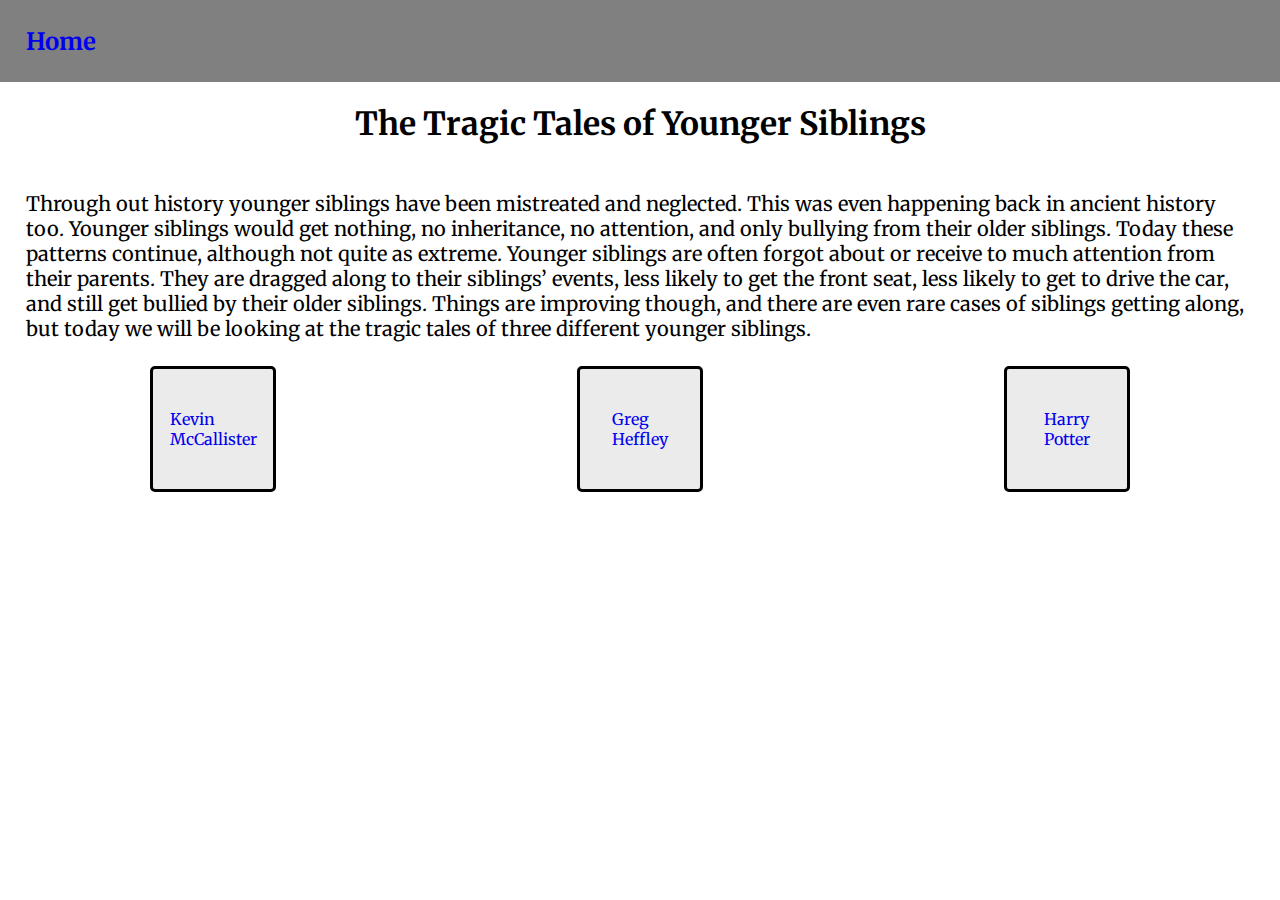
<file: index.html>
<!DOCTYPE html>
<html lang="en" dir="ltr">
  <head>
    <meta charset="utf-8">
    <title>Web Design Final Project</title>
    <link rel="stylesheet" href="./assets/main.css">
  </head>

  <body>
    <h3 class="nav"><a href="./index.html">Home</a></h3>
    <h1>The Tragic Tales of Younger Siblings</h1>
<div class="wrapper">
  <p>Through out history younger siblings have been mistreated and neglected. This was even happening back in ancient history too. Younger siblings would get nothing, no inheritance, no attention, and only bullying from their older siblings. Today these patterns continue, although not quite as extreme. Younger siblings are often forgot about or receive to much attention from their parents. They are dragged along to their siblings’ events, less likely to get the front seat, less likely to get to drive the car, and still get bullied by their older siblings. Things are improving though, and there are even rare cases of siblings getting along, but today we will be looking at the tragic tales of three different younger siblings. </p>
</div>
      <div class="menue">
  <div class="box"><a href="./Kevin.html">Kevin McCallister</a></div>
  <div class="box">
    <a href="./Greg.html">Greg Heffley</a>
  </div>
  <div class="box">
        <a href="./Harry.html">Harry Potter</a>
  </div>
</div>



  </body>

</html>
</file>
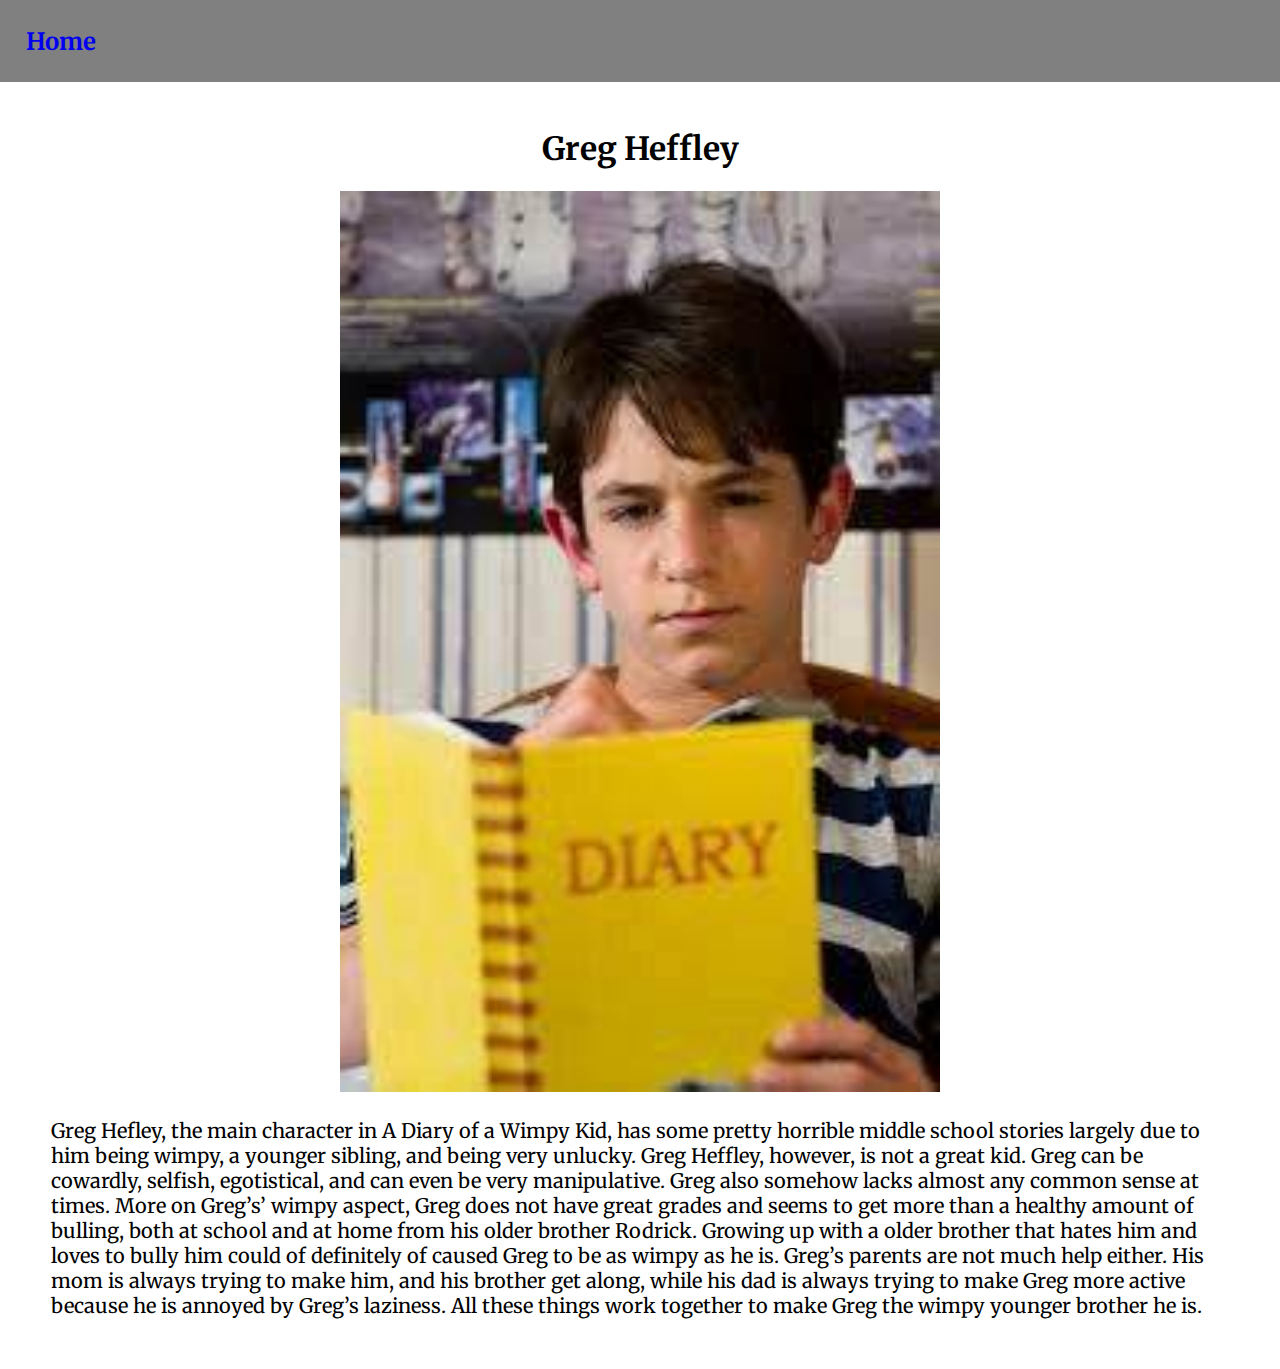
<file: Greg.html>
<!DOCTYPE html>
<html lang="en" dir="ltr">
  <head>
    <meta charset="utf-8">
    <title>Greg Heffley</title>
    <link rel="stylesheet" href="./assets/main.css">
  </head>
  <body>
    <h3 class="nav"><a href="./index.html">Home</a></h3>
    <div class="wrapper">
      <h1>Greg Heffley</h1>
    <div class="content">
    <img src="./assets/greg.png" alt="">
<div class="wrapper">
  <p>Greg Hefley, the main character in A Diary of a Wimpy Kid, has some pretty horrible middle school stories largely due to him being wimpy, a younger sibling, and being very unlucky. Greg Heffley, however, is not a great kid. Greg can be cowardly, selfish, egotistical, and can even be very manipulative. Greg also somehow lacks almost any common sense at times. More on Greg’s’ wimpy aspect, Greg does not have great grades and seems to get more than a healthy amount of bulling, both at school and at home from his older brother Rodrick. Growing up with a older brother that hates him and loves to bully him could of definitely of caused Greg to be as wimpy as he is. Greg’s parents are not much help either. His mom is always trying to make him, and his brother get along, while his dad is always trying to make Greg more active because he is annoyed by Greg’s laziness. All these things work together to make Greg the wimpy younger brother he is.</p>

</div>
  </body>
</html>
</file>
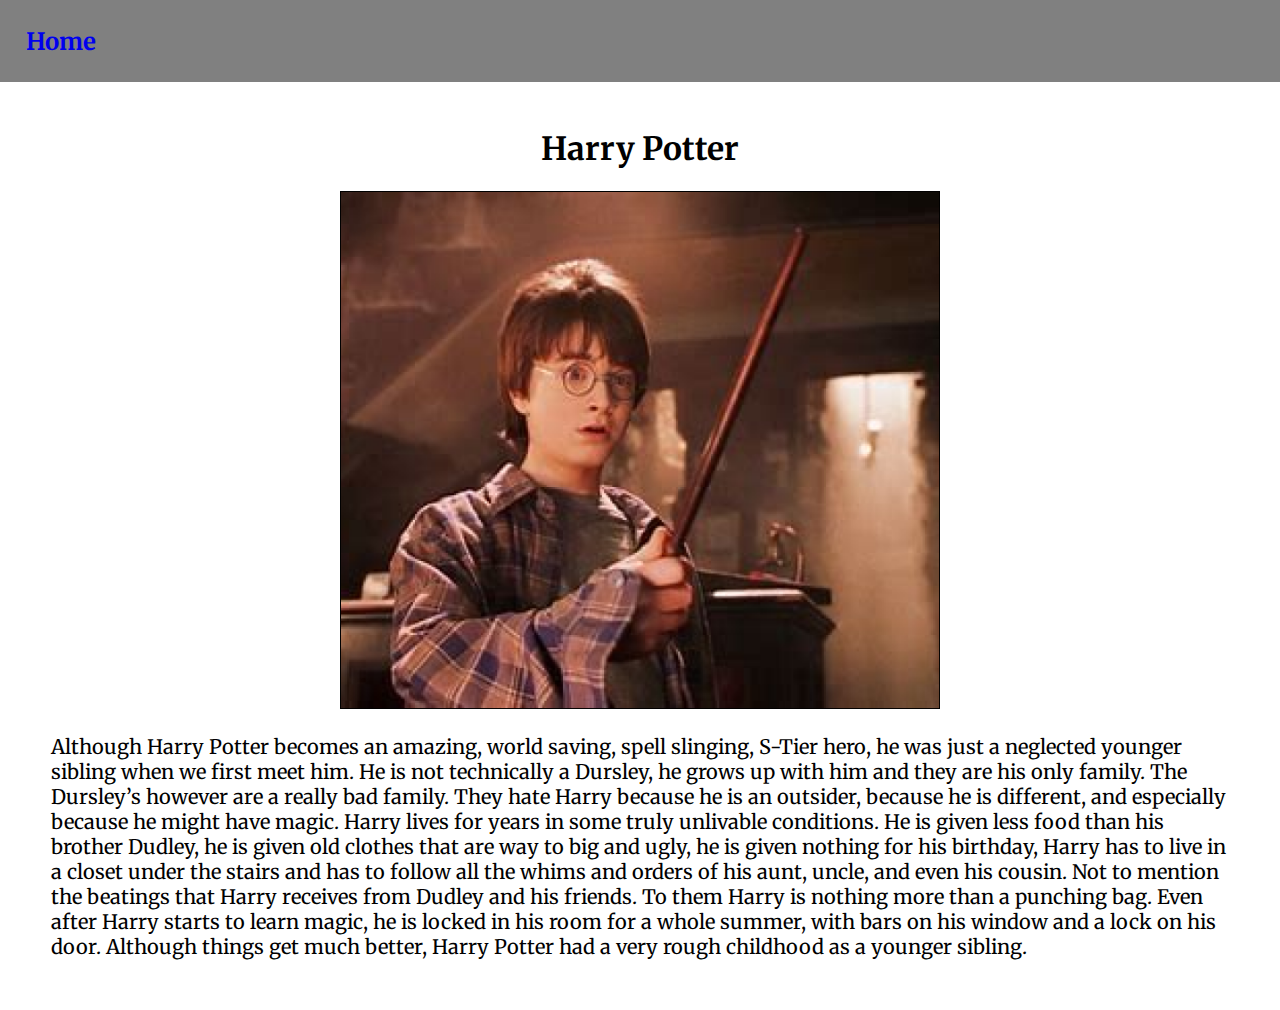
<file: Harry.html>
<!DOCTYPE html>
<html lang="en" dir="ltr">
  <head>
    <meta charset="utf-8">
    <title>Harry Potter</title>
    <link rel="stylesheet" href="./assets/main.css">
  </head>
  <body>
<h3 class="nav"><a href="./index.html">Home</a></h3>
<div class="wrapper">
  <h1>Harry Potter</h1>
<div class="content">
<img src="./assets/harry.png" alt="">
<div class="wrapper">
  <p>Although Harry Potter becomes an amazing, world saving, spell slinging, S-Tier hero, he was just a neglected younger sibling when we first meet him. He is not technically a Dursley, he grows up with him and they are his only family. The Dursley’s however are a really bad family. They hate Harry because he is an outsider, because he is different, and especially because he might have magic. Harry lives for years in some truly unlivable conditions. He is given less food than his brother Dudley, he is given old clothes that are way to big and ugly, he is given nothing for his birthday, Harry has to live in a closet under the stairs and has to follow all the whims and orders of his aunt, uncle, and even his cousin. Not to mention the beatings that Harry receives from Dudley and his friends. To them Harry is nothing more than a punching bag. Even after Harry starts to learn magic, he is locked in his room for a whole summer, with bars on his window and a lock on his door. Although things get much better, Harry Potter had a very rough childhood as a younger sibling.
  </p>

</div>
  </body>
</html>
</file>
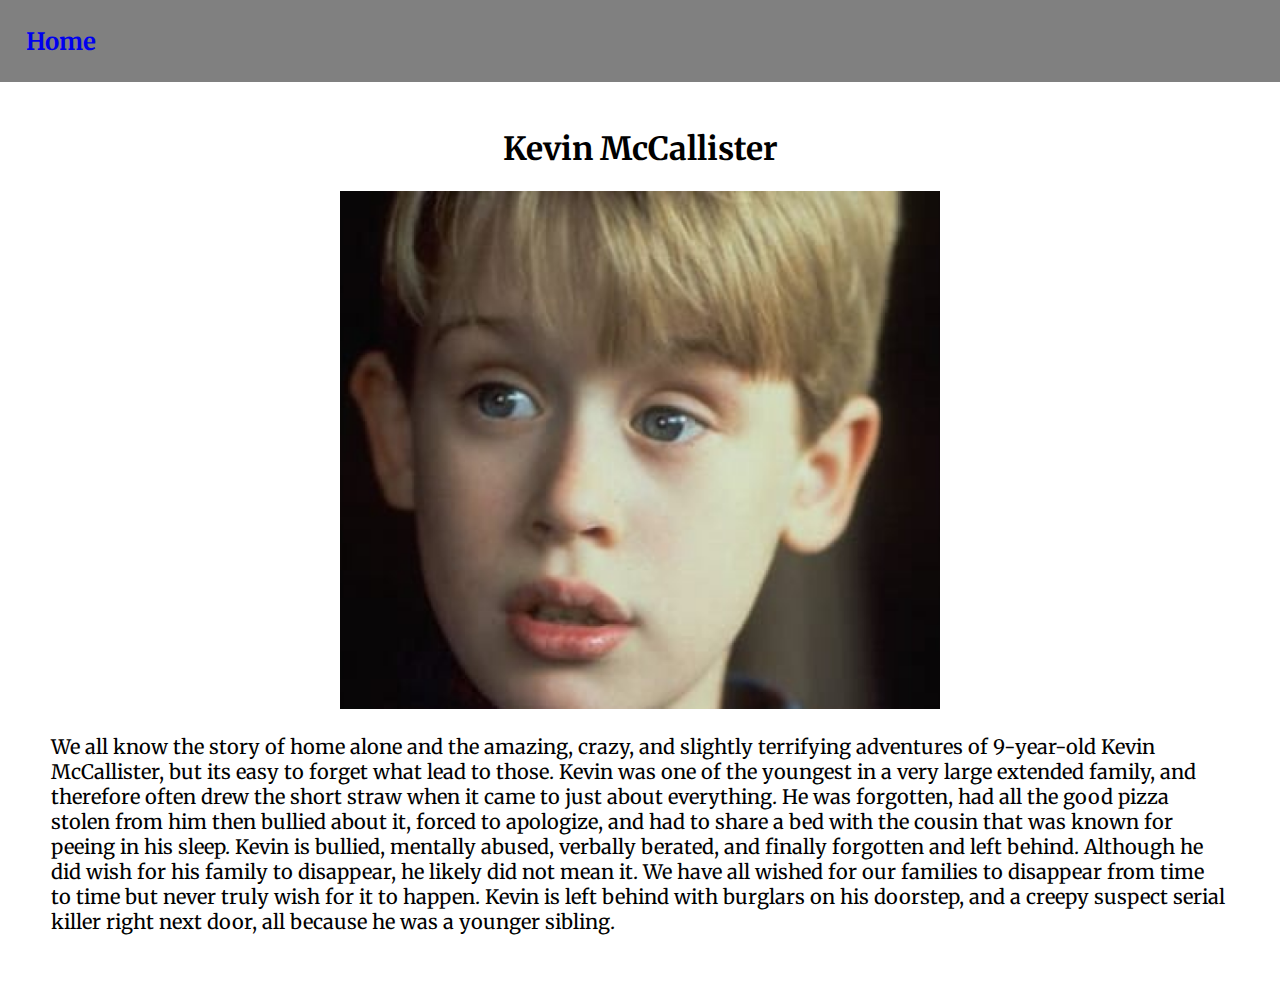
<file: Kevin.html>
<!DOCTYPE html>
<html lang="en" dir="ltr">
  <head>
    <meta charset="utf-8">
    <title>Kevin McCallister</title>
    <link rel="stylesheet" href="./assets/main.css">
  </head>
  <body>
<h3 class="nav"><a href="./index.html">Home</a></h3>
<div class="wrapper">
  <h1>Kevin McCallister</h1>
<div class="content">
<img src="./assets/kevin.png" alt="">
<div class="wrapper">
  <p>We all know the story of home alone and the amazing, crazy, and slightly terrifying adventures of 9-year-old Kevin McCallister, but its easy to forget what lead to those. Kevin was one of the youngest in a very large extended family, and therefore often drew the short straw when it came to just about everything. He was forgotten, had all the good pizza stolen from him then bullied about it, forced to apologize, and had to share a bed with the cousin that was known for peeing in his sleep. Kevin is bullied, mentally abused, verbally berated, and finally forgotten and left behind. Although he did wish for his family to disappear, he likely did not mean it. We have all wished for our families to disappear from time to time but never truly wish for it to happen. Kevin is left behind with burglars on his doorstep, and a creepy suspect serial killer right next door, all because he was a younger sibling.
  </p>  
</div>

</body>
</html>
</file>
<file: assets/main.css>
/* Fonts */
@import url('https://fonts.googleapis.com/css2?family=Merriweather:wght@300;400;700;900&display=swap');

/* Basic Stylings */
body {
  margin: 0;
  max-width: 100%;
  font-family: 'Merriweather', serif;
  font-size: 16px;
}
p {
margin: 0;
width: 100%;
font-family: 'Merriweather', serif;
font-size: 20px;
}
h3 {
  margin: 0;
  max-width: 100%;
  font-family: 'Merriweather', serif;
  font-size: 24px;
}

h1 {
  text-align: center;
}

.nav {
  padding: 2vw;
  background-color: grey;
  margin: 0;

}
.box {
  display: flex;
  flex-direction: column;
  border: solid 3px black;
  border-radius: 5px;
  padding: 40px;
  color: tomato;
  width: 40px;
  height: 40px;
  align-items: center;
  background-color: #ebebeb;

}
a:link {
  color: #black;
  text-decoration: none;
}
a:visited {
  color: black;
}
a:active {
  color: black;
}
.menue {
  display: grid;
  grid-template-columns: 1fr 1fr 1fr;
  place-items: center center;
}
.content {
  display: grid;
  grid-template-columns: 1fr;
  place-items: center center;
}
.wrapper {
  padding: 2vw;
}
img{
  width:100%;
  height: auto;
max-width: 600px;
}

.box a {
  transition: ease-in-out 0.2s
}

.box a:hover {
font-size: 105%;
font-weight:125%;
}
</file>
